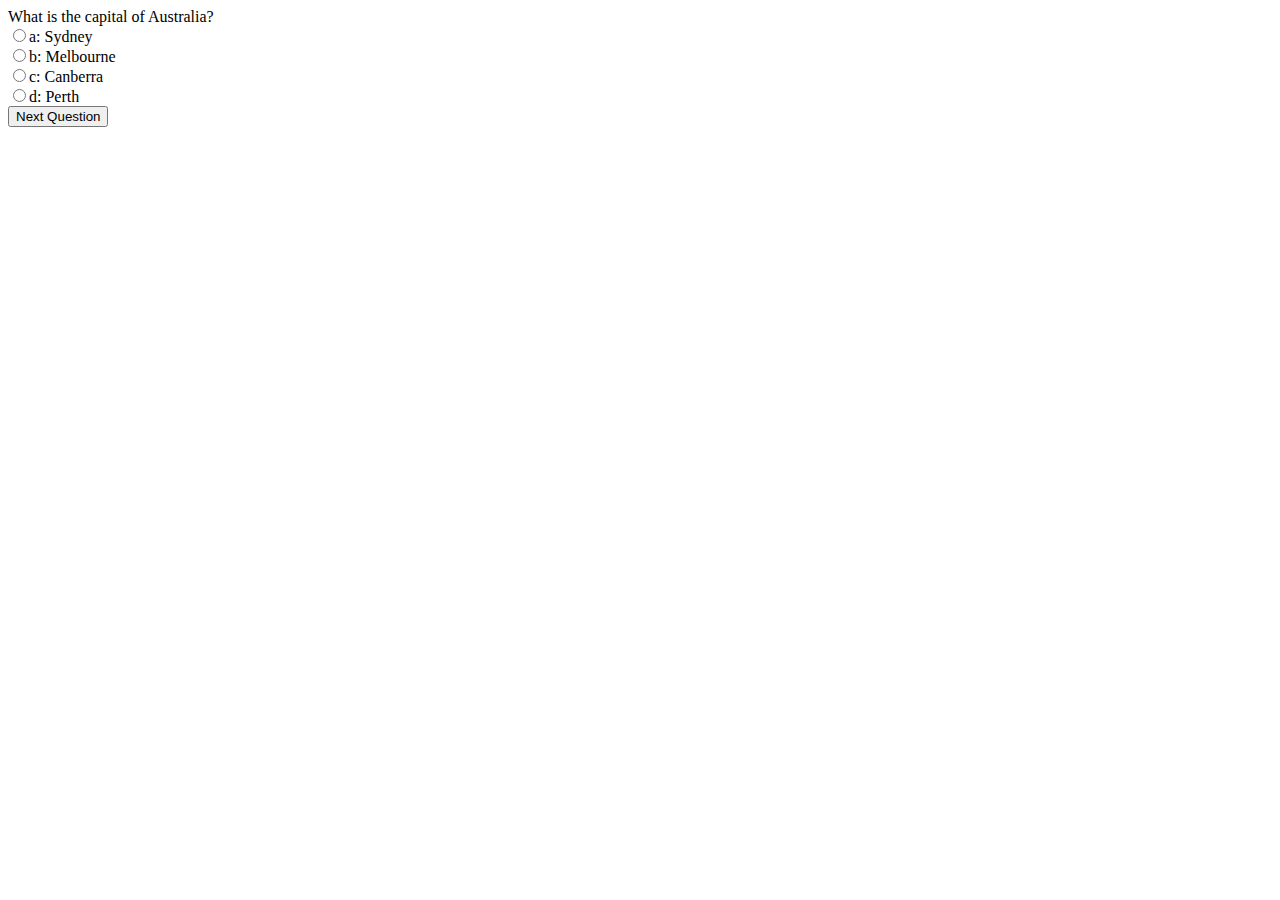
<file: index.html>
﻿<!doctype html>
<html lang="en">
<head>
    <meta charset="utf-8" />
    <meta name="viewport" content="width=device-width, initial-scale=1">
    <title>QuizEd</title>
    <link href="css/styles.css" rel="stylesheet" />
</head>
<body>
    <div id="quiz"></div>
    <button id="previous">Previous Question</button>
    <button id="next">Next Question</button>
    <button id="submit">View Results</button>
    <div id="results"></div>
    <script src="js/settings.js"></script>
    <script src="js/questions.js"></script>
    <script src="js/quized.js"></script>
</body>

</html>
</file>
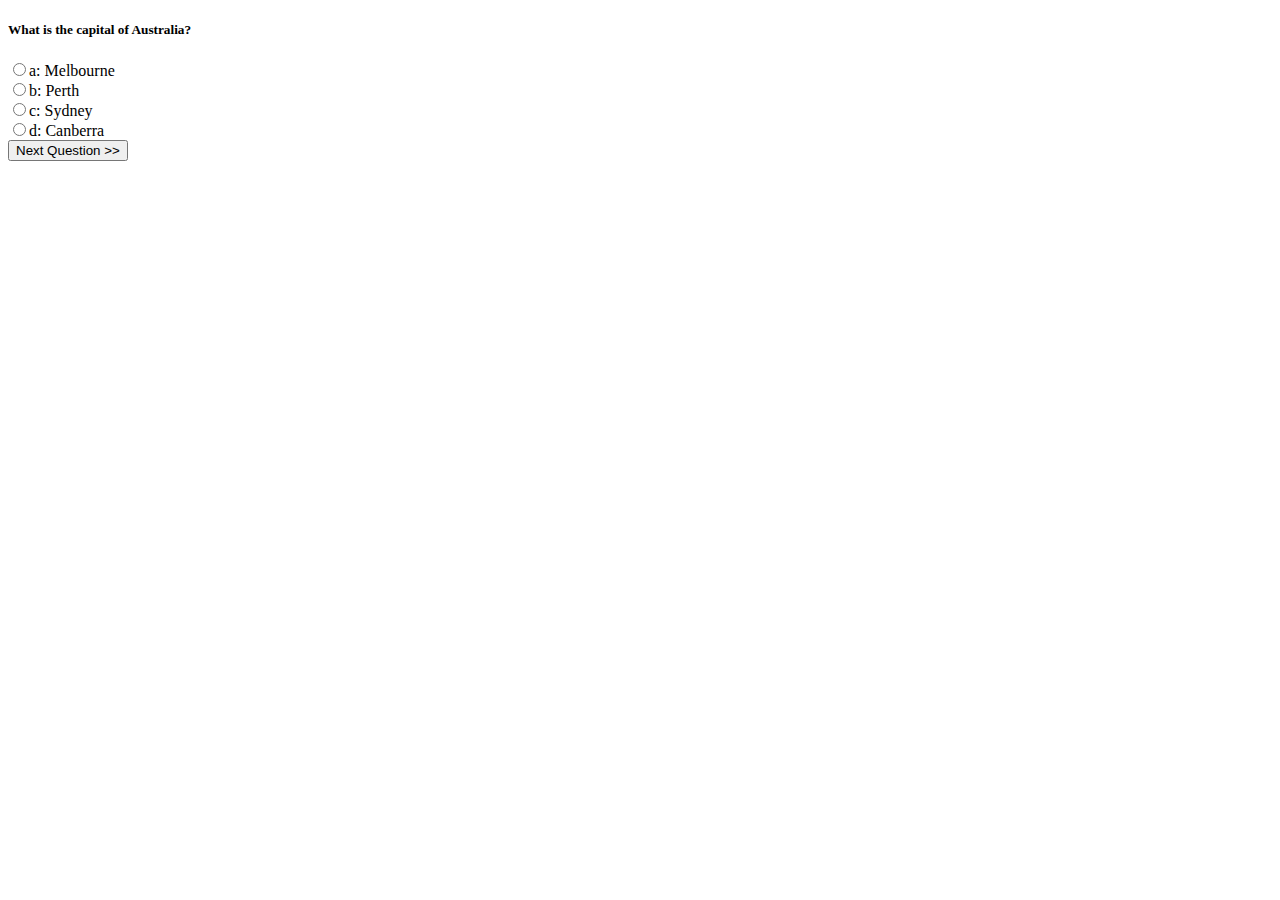
<file: index-bootstrap.html>
﻿<!doctype html>
<html lang="en">
<head>
    <meta charset="utf-8" />
    <meta name="viewport" content="width=device-width, initial-scale=1">
    <title>QuizEd</title>
    <link href="https://cdn.jsdelivr.net/npm/bootstrap@5.1.3/dist/css/bootstrap.min.css" rel="stylesheet" integrity="sha384-1BmE4kWBq78iYhFldvKuhfTAU6auU8tT94WrHftjDbrCEXSU1oBoqyl2QvZ6jIW3" crossorigin="anonymous">
    <link href="css/styles.css" rel="stylesheet" />
</head>
<body>
    <div class="container-fluid">
        <div class="row">
            <div class="col-auto">
                <div id="quiz"></div>
            </div>
        </div>
        <div class="row mt-1">
            <div class="col">
                <button id="previous" class="btn btn-primary"><< Previous Question</button>
                <button id="next" class="btn btn-primary">Next Question >></button>
            
            </div>
        </div>
        <div class="row mt-1">
            <div class="col">
                <button id="submit" class="btn btn-success">View Results</button>
            </div>
        </div>
        <div class="row mt-3">
            <div class="col">
                <div id="results"></div>
            </div>
        </div>

    </div>
    <script src="https://cdn.jsdelivr.net/npm/bootstrap@5.1.3/dist/js/bootstrap.bundle.min.js" integrity="sha384-ka7Sk0Gln4gmtz2MlQnikT1wXgYsOg+OMhuP+IlRH9sENBO0LRn5q+8nbTov4+1p" crossorigin="anonymous"></script>
    <script src="js/settings.js"></script>
    <script src="js/questions.js"></script>
    <script src="js/quized-bootstrap.js"></script>
</body>

</html>
</file>
<file: css/styles.css>
.correct {
    color: #00aa00;
    font-weight: bold;
}

.incorrect {
    color: #ff0000;
    font-weight: bold;
}

.question-block {
    display: none;
}

.active-question {
    display: block;
}
</file>
